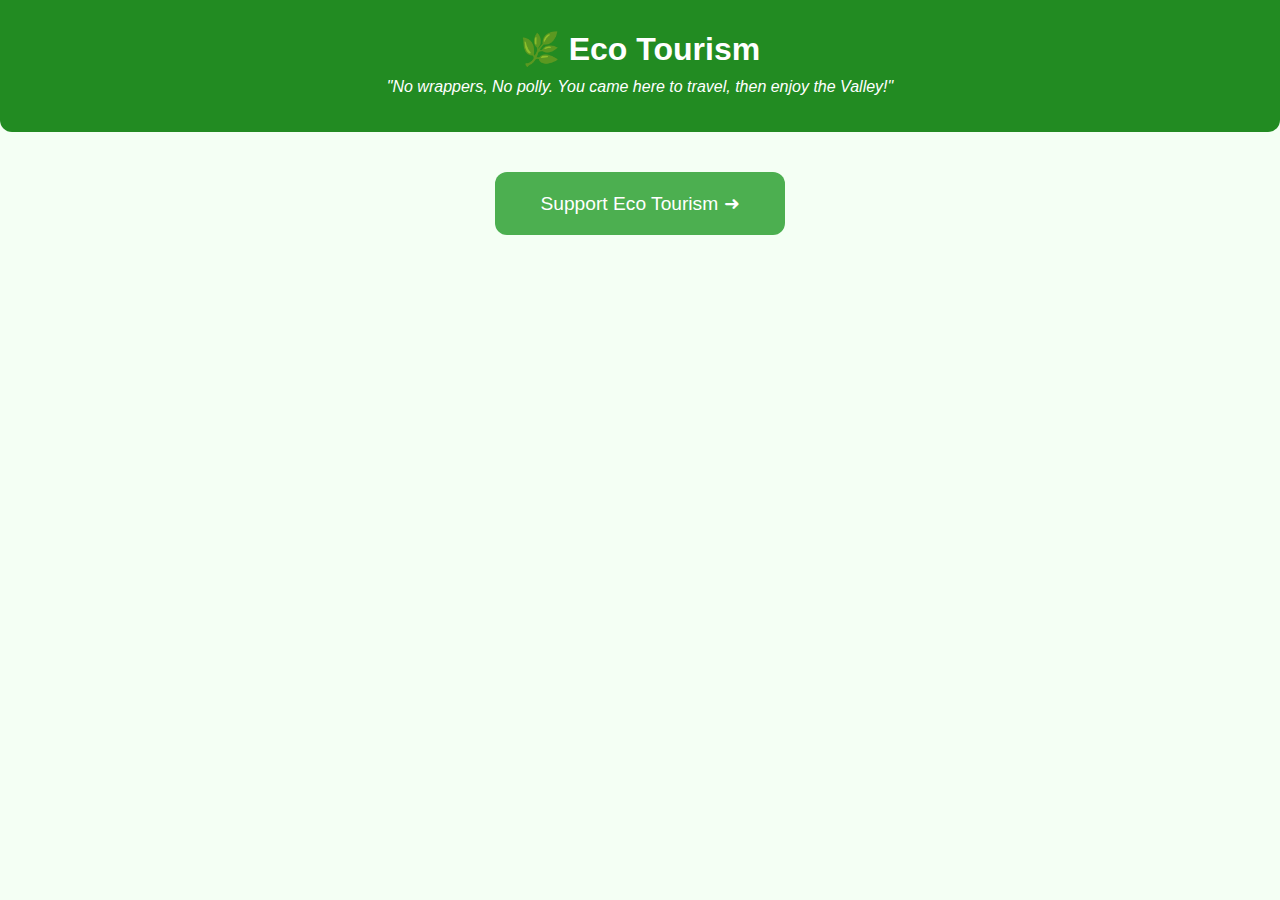
<file: index.html>
<!DOCTYPE html>
<html lang="en">
<head>
  <meta charset="UTF-8">
  <meta name="viewport" content="width=device-width, initial-scale=1.0">
  <title>Eco Tourism</title>
  <link rel="stylesheet" href="css/style.css">
</head>
<body>
  <header>
    <h1>🌿 Eco Tourism</h1>
    <p class="quote">"No wrappers, No polly. You came here to travel, then enjoy the Valley!"</p>
  </header>

  <main>
    <div class="block" onclick="location.href='map.html'">
      <span>Support Eco Tourism ➜</span>
    </div>
  </main>
</body>
</html>
</file>
<file: css/style.css>
body {
  margin: 0;
  font-family: Arial, sans-serif;
  text-align: center;
  background: #f4fff4;
}

header {
  background: #228b22;
  color: white;
  padding: 20px;
  border-radius: 0 0 12px 12px;
}

h1, h2 {
  margin: 10px 0;
}

.quote {
  font-style: italic;
  margin-top: 5px;
}

.block {
  margin: 40px auto;
  padding: 20px;
  width: 250px;
  background: #4caf50;
  color: white;
  font-size: 1.2em;
  border-radius: 12px;
  cursor: pointer;
  transition: transform 0.2s ease;
}

.block:hover {
  transform: scale(1.05);
  background: #45a049;
}

#map {
  margin: 20px auto;
  width: 80%;
  height: 500px;
  border-radius: 12px;
  overflow: hidden;
}

.note {
  font-size: 0.9em;
  color: #555;
}
</file>
